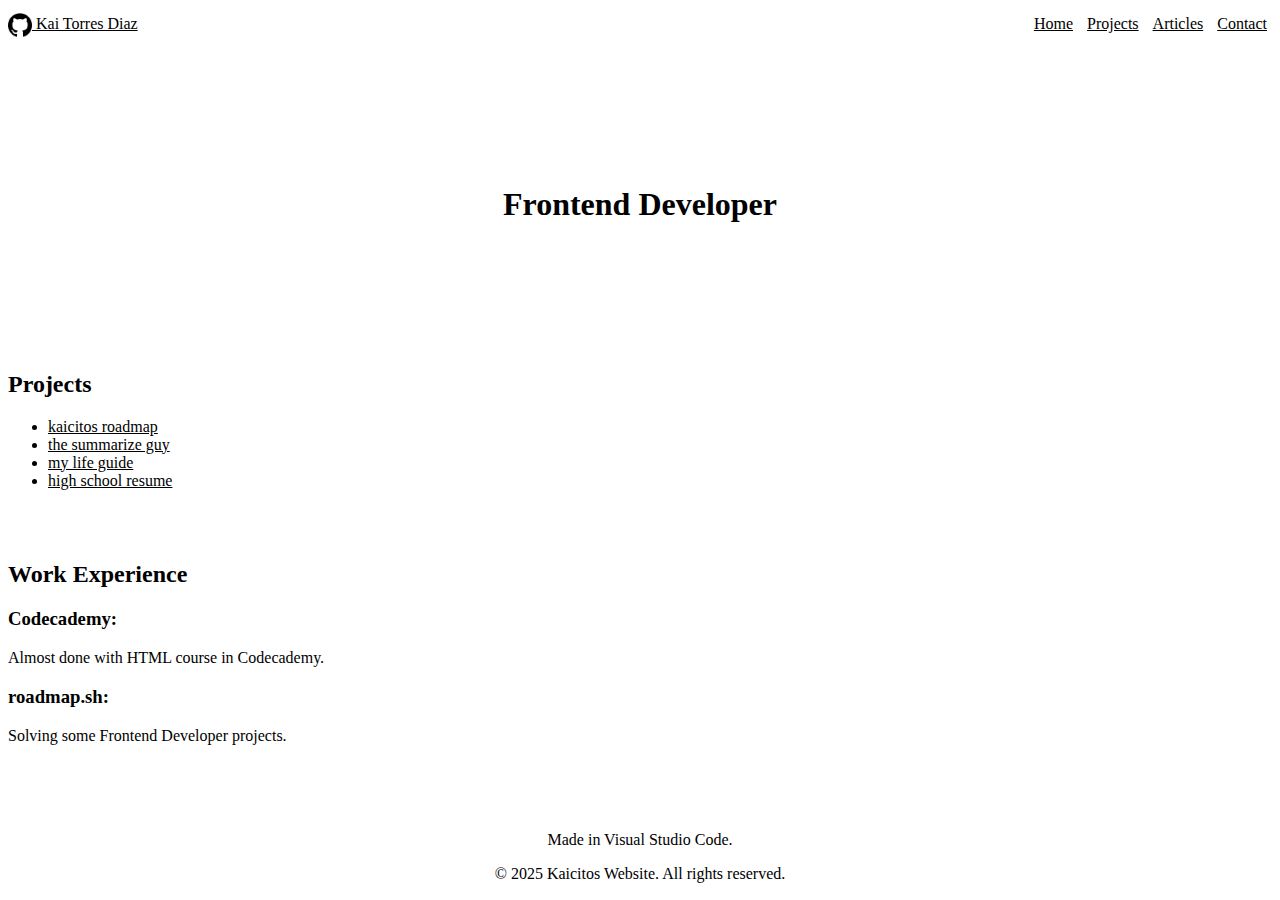
<file: index.html>
<!DOCTYPE html>
<html lang="en">
<head>
    <meta charset="UTF-8">
    <meta name="viewport" content="width=device-width, initial-scale=1.0">
    <title>Kaicitos Website</title>
</head>

<body>

<div class="headline" style="font-family: copperplate;">
<div class="social-icons" style="display: flex; align-items: center;">
    <a href="https://github.com/CodingKaicito" target="_blank" aria-label="Github">
    <img src="\github-icon.png" alt="Github"> Kai Torres Diaz</a>
<div class="headings">
    <a href="index.html">Home</a>
    <a href="projects/projects.html">Projects</a>
    <a href="articles.html">Articles</a>
    <a href="contact/contact.html">Contact</a>
</div>
</div>
</div>

<h1 style="text-align: center; padding: 10%;">Frontend Developer</h1>

<div class="projects">
<h2>Projects</h2>
        <ul>
            <li><a href="https://kaicitosroadmap.netlify.app/" target="_blank">kaicitos roadmap</a></li>
            <li><a href="https://thesummarizeguy.netlify.app/" target="_blank">the summarize guy</a></li>
            <li><a href="https://mylifeguide.netlify.app/" target="_blank">my life guide</a></li>
            <li><a href="https://highschoolresume.netlify.app/" target="_blank">high school resume</a></li>
        </ul>
</div>

<br>
<br>

<div>
<h2>Work Experience</h2>
<h3>Codecademy:</h3>
    <p>Almost done with HTML course in Codecademy.</p>
<h3>roadmap.sh:</h3>
    <p>Solving some Frontend Developer projects.</p>
</div>

</body>

<br>
<br>
<br>

<div>
    <p style="text-align: center;">Made in Visual Studio Code.</p>
    <p style="text-align: center;">© 2025 Kaicitos Website. All rights reserved.</p>
</div>

</html>

<link rel="stylesheet" href="mystyle.css">
</file>
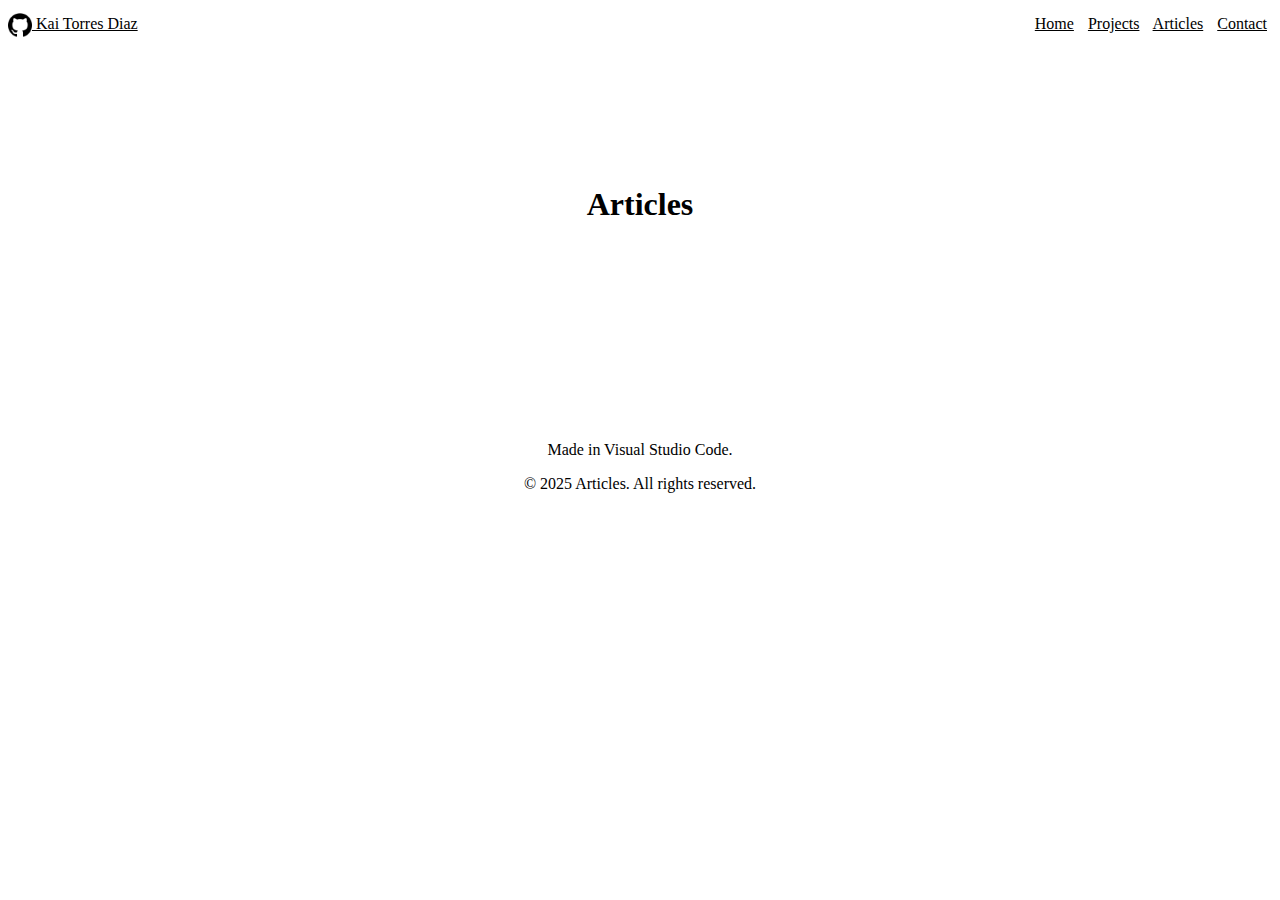
<file: articles/articles.html>
<!DOCTYPE html>
<html lang="en">
<head>
    <meta charset="UTF-8">
    <meta name="viewport" content="width=device-width, initial-scale=1.0">
    <title>Articles</title>
</head>
<body>

<div class="headline" style="font-family: copperplate;">
<div class="social-icons" style="display: flex; align-items: center;">
    <a href="https://github.com/CodingKaicito" target="_blank" aria-label="Github">
    <img src="\github-icon.png" alt="Github"> Kai Torres Diaz</a>
<div class="headings">
    <a href="\index.html">Home</a>
    <a href="\projects/projects.html">Projects</a>
    <a href="articles.html">Articles</a>
    <a href="\contact/contact.html">Contact</a>
</div>
</div>
</div>

<h1 style="text-align: center; padding: 10%;">Articles</h1>

<div>

</div>


</body>

<br>
<br>
<br>

<div>
    <p style="text-align: center;">Made in Visual Studio Code.</p>
    <p style="text-align: center;">© 2025 Articles. All rights reserved.</p>
</div>

</html>

<link rel="stylesheet" href="articles.css">
</file>
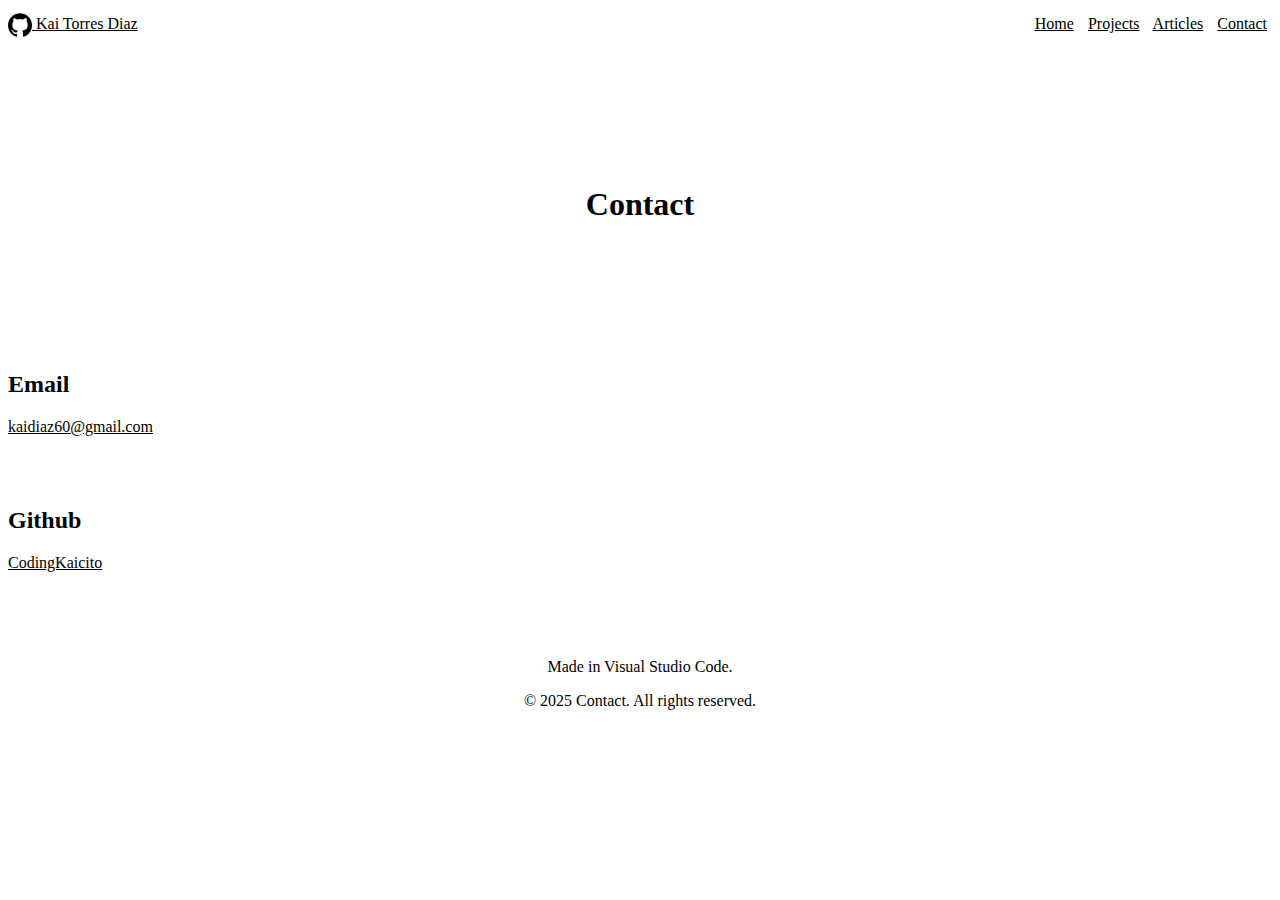
<file: contact/contact.html>
<!DOCTYPE html>
<html lang="en">
<head>
    <meta charset="UTF-8">
    <meta name="viewport" content="width=device-width, initial-scale=1.0">
    <title>Contact</title>
</head>
<body>

<div class="headline" style="font-family: copperplate;">
<div class="social-icons" style="display: flex; align-items: center;">
    <a href="https://github.com/CodingKaicito" target="_blank" aria-label="Github"><img src="\github-icon.png" alt="Github"> Kai Torres Diaz</a>
<div class="headings">
    <a href="\index.html">Home</a>
    <a href="\projects/projects.html">Projects</a>
    <a href="\articles.html">Articles</a>
    <a href="contact.html">Contact</a>
</div>
</div>
</div>

<h1 style="text-align: center; padding: 10%;">Contact</h1>
<h2>Email</h2>
    <p><a href="kaidiaz60@gmail.com" target="_blank">kaidiaz60@gmail.com</a></p>

<br>
<br>

<h2>Github</h2>
    <p><a href="https://github.com/CodingKaicito" target="_blank">CodingKaicito</a></p>

</body>

<br>
<br>
<br>

<div>
    <p style="text-align: center;">Made in Visual Studio Code.</p>
    <p style="text-align: center;">© 2025 Contact. All rights reserved.</p>
</div>

</html>

<link rel="stylesheet" href="contact.css">
</file>
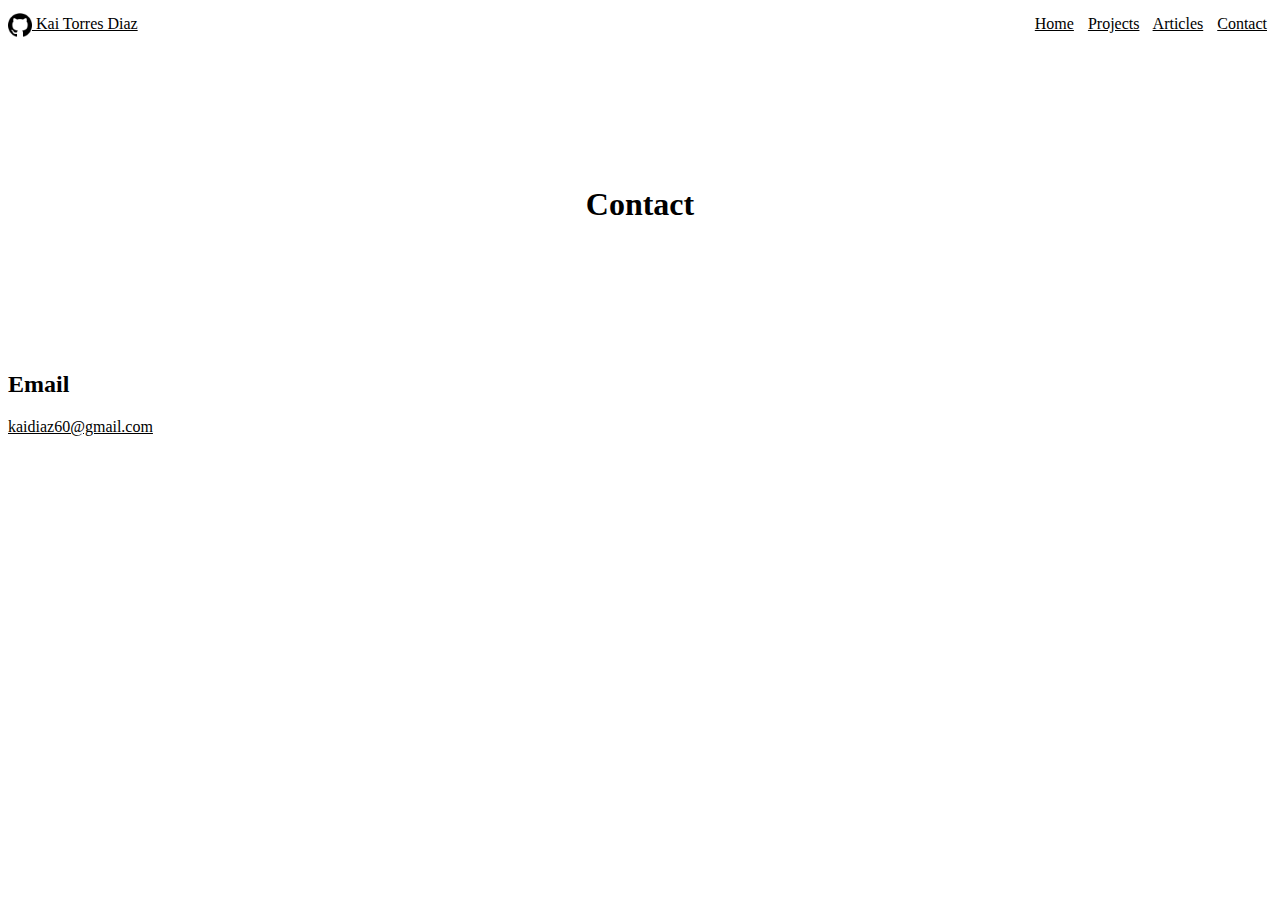
<file: contact/projects.html>
<!DOCTYPE html>
<html lang="en">
<head>
    <meta charset="UTF-8">
    <meta name="viewport" content="width=device-width, initial-scale=1.0">
    <title>contact</title>
</head>
<body>

<div class="headline" style="font-family: copperplate;">
<div class="social-icons" style="display: flex; align-items: center;">
    <a href="https://github.com/CodingKaicito" target="_blank" aria-label="Github">
    <img src="\github-icon.png" alt="Github"> Kai Torres Diaz</a>
<div class="headings">
    <a href="\index.html">Home</a>
    <a href="\projects/projects.html">Projects</a>
    <a href="\articles.html">Articles</a>
    <a href="contact.html">Contact</a>
</div>
</div>
</div>

<h1 style="text-align: center; padding: 10%;">Contact</h1>
<h2>Email</h2>
<p><a href="kaidiaz60@gmail.com" target="_blank">kaidiaz60@gmail.com</a></p>

<div>

</div>


</body>

</html>

<link rel="stylesheet" href="projects.css">
</file>
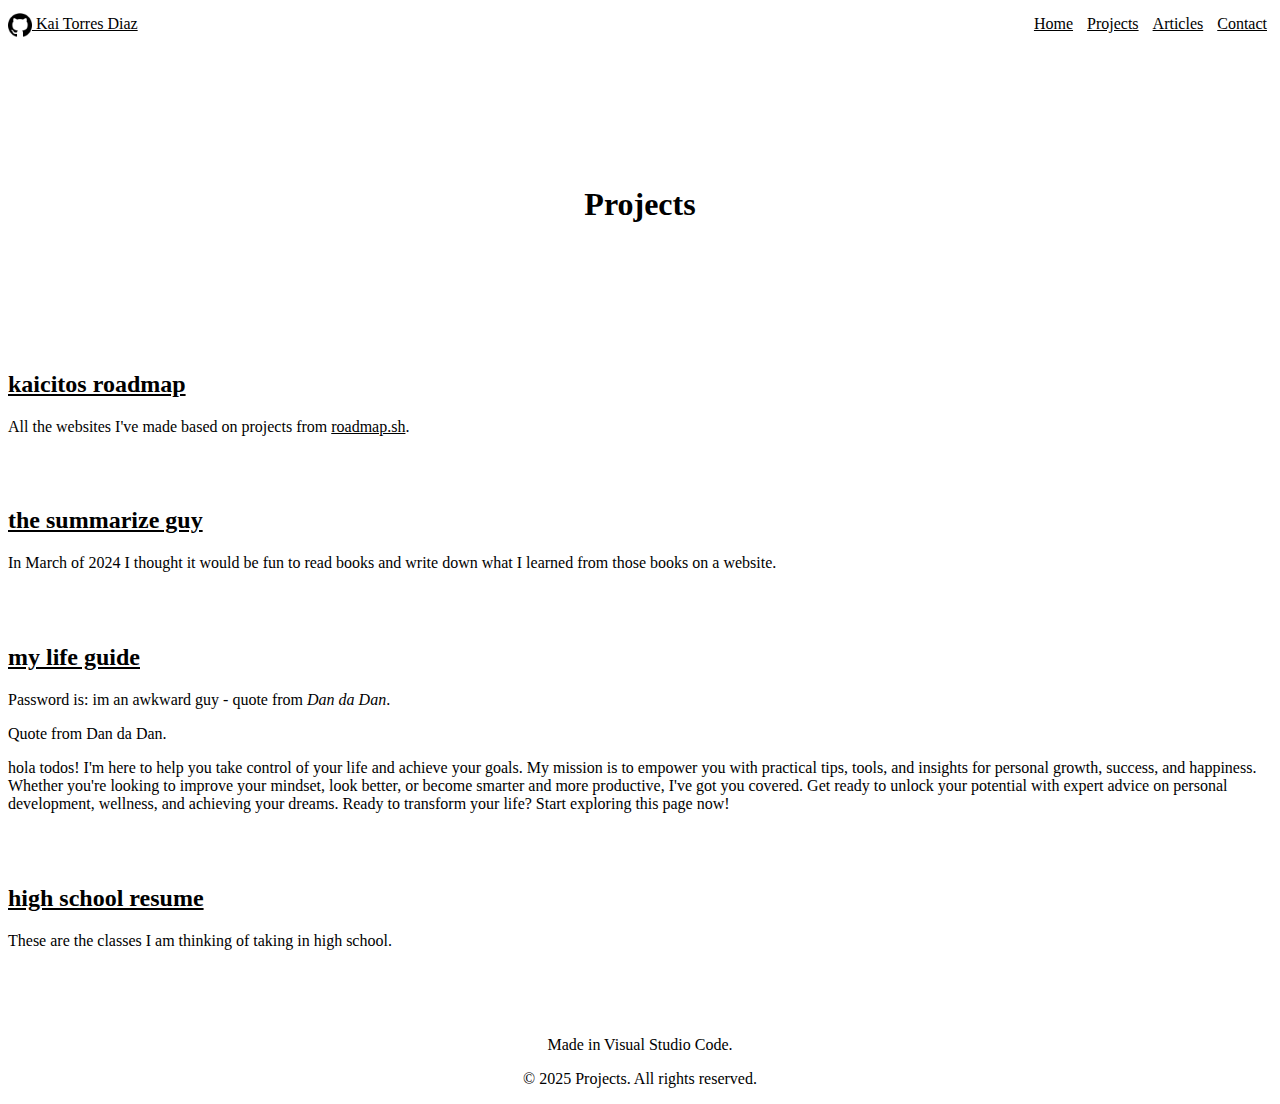
<file: projects/projects.html>
<!DOCTYPE html>
<html lang="en">
<head>
    <meta charset="UTF-8">
    <meta name="viewport" content="width=device-width, initial-scale=1.0">
    <title>Projects</title>
</head>
<body>

<div class="headline" style="font-family: copperplate;">
<div class="social-icons" style="display: flex; align-items: center;">
    <a href="https://github.com/CodingKaicito" target="_blank" aria-label="Github">
    <img src="\github-icon.png" alt="Github"> Kai Torres Diaz</a>
<div class="headings">
    <a href="\index.html">Home</a>
    <a href="projects.html">Projects</a>
    <a href="\articles/articles.html">Articles</a>
    <a href="\contact/contact.html">Contact</a>
</div>
</div>
</div>

<h1 style="text-align: center; padding: 10%;">Projects</h1>

<div class="projects">
<h2><a href="https://kaicitosroadmap.netlify.app/" target="_blank">kaicitos roadmap</a></h2>
    <p>All the websites I've made based on projects from <a href="https://roadmap.sh/">roadmap.sh</a>.</p>

<br>
<br>

<h2><a href="https://thesummarizeguy.netlify.app/" target="_blank">the summarize guy</a></h2>
    <p>In March of 2024 I thought it would be fun to read books and write down what I learned from those books on a website.</p>

<br>
<br>

<h2><a href="https://mylifeguide.netlify.app/" target="_blank">my life guide</a></h2>
    <p>Password is: im an awkward guy - quote from <i>Dan da Dan</i>.</p>
    <p>Quote from Dan da Dan.</p>
    <p>hola todos! I'm here to help you take control of your life and achieve your goals. My mission is to empower you with practical tips, tools, and insights for personal growth, success, and happiness. Whether you're looking to improve your mindset, look better, or become smarter and more productive, I've got you covered. Get ready to unlock your potential with expert advice on personal development, wellness, and achieving your dreams. Ready to transform your life? Start exploring this page now!</p>

<br>
<br>

<h2><a href="https://highschoolresume.netlify.app/" target="_blank">high school resume</a></h2>
<p>These are the classes I am thinking of taking in high school.</p>
</div>

</body>

<br>
<br>
<br>

<div>
    <p style="text-align: center;">Made in Visual Studio Code.</p>
    <p style="text-align: center;">© 2025 Projects. All rights reserved.</p>
</div>

</html>

<link rel="stylesheet" href="projects.css">
</file>
<file: mystyle.css>
.headline a, .headline p {
    display: inline;
    vertical-align: top;
    line-height: 28px;    
}

.headings {
    margin-left: auto;
}

.headings a {
    padding: 0 5px; /* Adds padding on left and right of each link */
}

.projects li {
    font-family: copperplate;
}

a:link {
    color: #000;
    background-color: transparent;
    text-decoration: underline;
}

a:visited {
    color: rgb(0, 0, 0); /* Same as unvisited link color */
  }
  
  a:hover {
    color: rgb(255, 0, 0); /* Color when hovering */
  }
  
  a:active {
    color: green; /* Color when the link is active (clicked) */
  }

.social-icons {
    display: flex;
    align-items: center; /* Vertically centers the logo and other content */
    gap: 10px;
    margin-top: 10px;
}

.social-icons a img {
    width: 24px;
    height: 24px;
    vertical-align: middle; /* Ensures the image aligns properly with text */
    transition: transform 0.3s;
}

.social-icons a:hover img {
    transform: scale(1.1);
    filter: brightness(0.5) invert(0); /* Slight color shift */
}
</file>
<file: articles/articles.css>
.headline a, .headline p {
    display: inline;
    vertical-align: top;
    line-height: 28px;    
}

.headings {
    margin-left: auto;
}

.headings a {
    padding: 0 5px; /* Adds padding on left and right of each link */
}

a:link {
    color: #000;
    background-color: transparent;
    text-decoration: underline;
}

a:visited {
    color: rgb(0, 0, 0); /* Same as unvisited link color */
  }
  
  a:hover {
    color: rgb(255, 0, 0); /* Color when hovering */
  }
  
  a:active {
    color: green; /* Color when the link is active (clicked) */
  }

.social-icons {
    display: flex;
    align-items: center; /* Vertically centers the logo and other content */
    gap: 10px;
    margin-top: 10px;
}

.social-icons a img {
    width: 24px;
    height: 24px;
    vertical-align: middle; /* Ensures the image aligns properly with text */
    transition: transform 0.3s;
}

.social-icons a:hover img {
    transform: scale(1.1);
    filter: brightness(0.5) invert(0); /* Slight color shift */
}
</file>
<file: contact/contact.css>
.headline a, .headline p {
    display: inline;
    vertical-align: top;
    line-height: 28px;    
}

.headings {
    margin-left: auto;
}

.headings a {
    padding: 0 5px; /* Adds padding on left and right of each link */
}

a:link {
    color: #000;
    background-color: transparent;
    text-decoration: underline;
}

a:visited {
    color: rgb(0, 0, 0); /* Same as unvisited link color */
  }
  
  a:hover {
    color: rgb(255, 0, 0); /* Color when hovering */
  }
  
  a:active {
    color: green; /* Color when the link is active (clicked) */
  }

.social-icons {
    display: flex;
    align-items: center; /* Vertically centers the logo and other content */
    gap: 10px;
    margin-top: 10px;
}

.social-icons a img {
    width: 24px;
    height: 24px;
    vertical-align: middle; /* Ensures the image aligns properly with text */
    transition: transform 0.3s;
}

.social-icons a:hover img {
    transform: scale(1.1);
    filter: brightness(0.5) invert(0); /* Slight color shift */
}
</file>
<file: contact/projects.css>
.headline a, .headline p {
    display: inline;
    vertical-align: top;
    line-height: 28px;    
}

.headings {
    margin-left: auto;
}

.headings a {
    padding: 0 5px; /* Adds padding on left and right of each link */
}

a:link {
    color: #000;
    background-color: transparent;
    text-decoration: underline;
}

.social-icons {
    display: flex;
    align-items: center; /* Vertically centers the logo and other content */
    gap: 10px;
    margin-top: 10px;
}

.social-icons a img {
    width: 24px;
    height: 24px;
    vertical-align: middle; /* Ensures the image aligns properly with text */
    transition: transform 0.3s;
}

.social-icons a:hover img {
    transform: scale(1.1);
    filter: brightness(0.5) invert(0); /* Slight color shift */
}
</file>
<file: projects/projects.css>
.headline a, .headline p {
    display: inline;
    vertical-align: top;
    line-height: 28px;    
}

.headings {
    margin-left: auto;
}

.headings a {
    padding: 0 5px; /* Adds padding on left and right of each link */
}

.projects li {
    font-family: copperplate;
}

a:link {
    color: #000;
    background-color: transparent;
    text-decoration: underline;
}

a:visited {
    color: rgb(0, 0, 0); /* Same as unvisited link color */
  }
  
  a:hover {
    color: rgb(255, 0, 0); /* Color when hovering */
  }
  
  a:active {
    color: green; /* Color when the link is active (clicked) */
  }

.social-icons {
    display: flex;
    align-items: center; /* Vertically centers the logo and other content */
    gap: 10px;
    margin-top: 10px;
}

.social-icons a img {
    width: 24px;
    height: 24px;
    vertical-align: middle; /* Ensures the image aligns properly with text */
    transition: transform 0.3s;
}

.social-icons a:hover img {
    transform: scale(1.1);
    filter: brightness(0.5) invert(0); /* Slight color shift */
}
</file>
